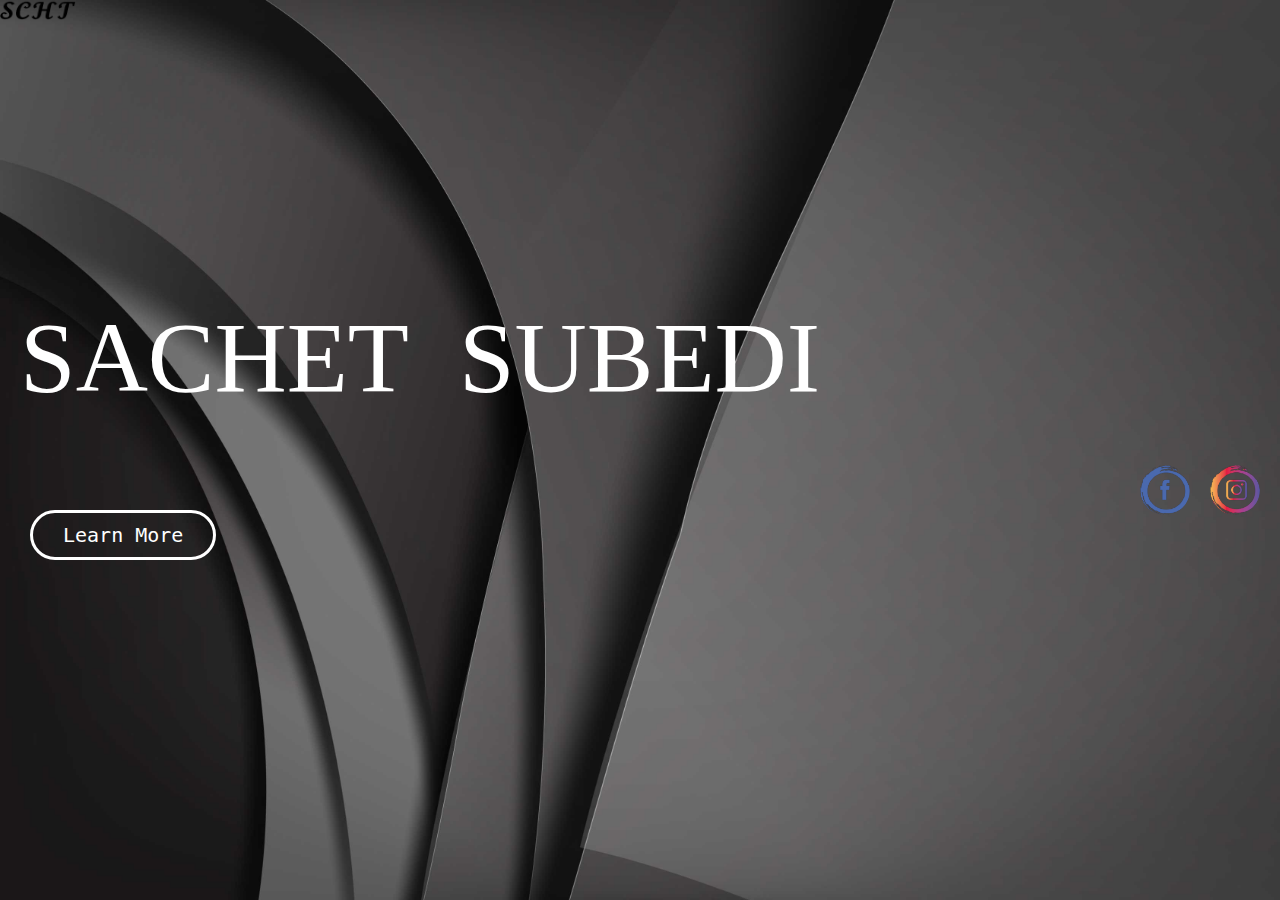
<file: index.html>
﻿<!DOCTYPE html>
<html lang="en">
<head>
    <meta charset="UTF-8">
    <meta http-equiv="X-UA-Compatible" content="IE=edge">
    <meta name="viewport" content="width=device-width, initial-scale=1.0">
    <title>nothing</title>
    <link rel="stylesheet" href="style.css">
</head>
<body>
    <div class="main">
        <div class="logo">
            <img src="image/name.png" alt="SCHT" />
        </div>

        <div class="name">
            <div class="collection">
                <div class="aniname1">S</div>
                <div class="aniname2">A</div>
                <div class="aniname3">C</div>
                <div class="aniname4">H</div>
                <div class="aniname5">E</div>
                <div class="aniname6">T&ensp;</div>
                <div class="aniname7">S</div>
                <div class="aniname8">U</div>
                <div class="aniname9">B</div>
                <div class="aniname10">E</div>
                <div class="aniname11">D</div>
                <div class="aniname12">I </div>
            </div>
        </div>
        <div class="learn">
            <button class="learnmore_bt" onclick="window.location.href='learnmore.html'">Learn More</button>
            <div class="sidepanel">
                <div class="face">
                    <a href="https://www.facebook.com/profile.php?id=100010031222014"><img src="image/face.png" /></a>
                </div>
                <div class="insta">
                    <a href="https://www.instagram.com/_sachet_subedi_/"> <img src="image/insta.png" /></a>
                </div>
            </div>
        </div>
    </div>
</body>
</html>
</file>
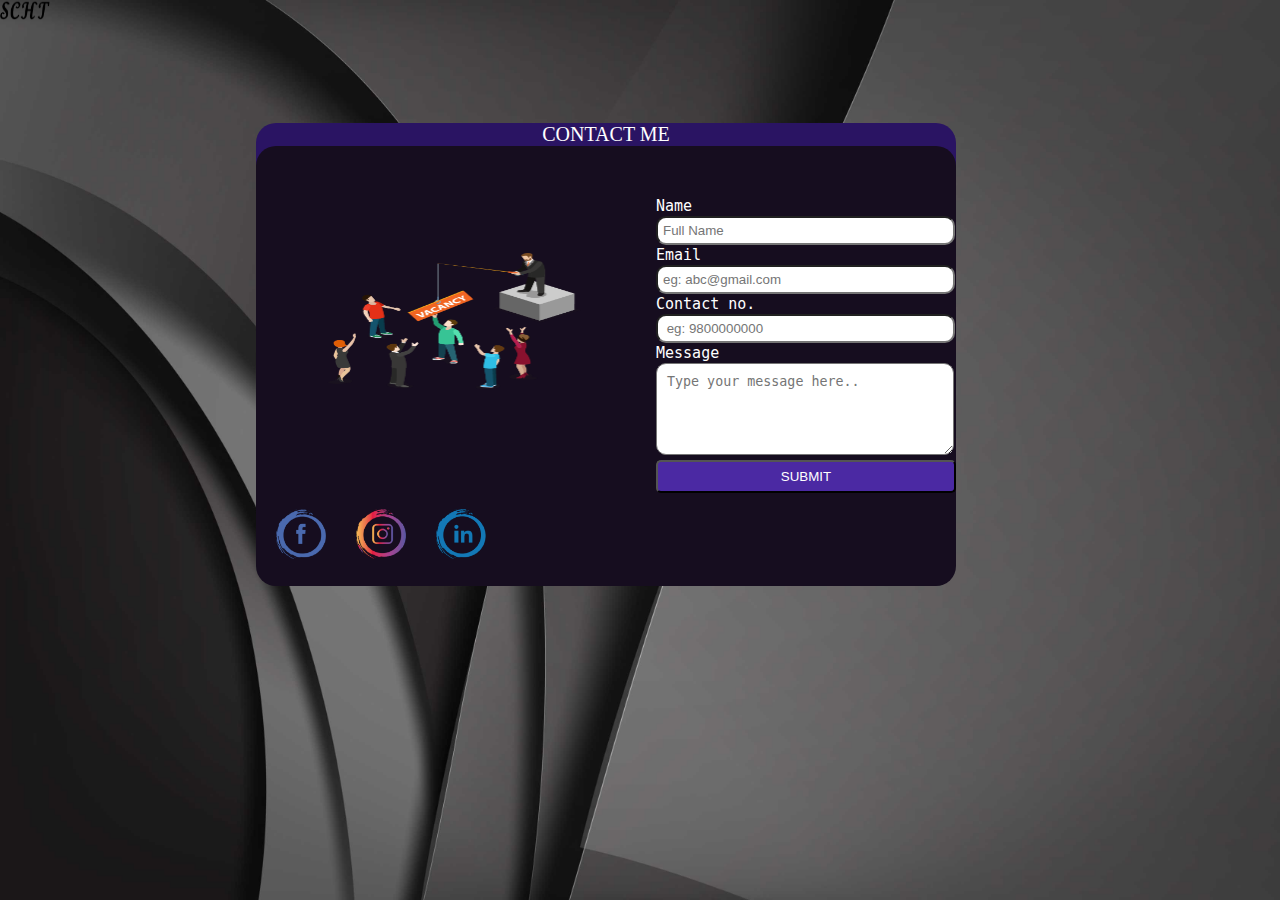
<file: contact.html>
﻿<!DOCTYPE html>
<html lang="en">
<head>
    <meta charset="UTF-8">
    <meta http-equiv="X-UA-Compatible" content="IE=edge">
    <meta name="viewport" content="width=device-width, initial-scale=1.0">
    <title>Contact</title>
    <link rel="stylesheet" href="Style2.css">
</head>
<body>
    <div class="main">
        <img src="image/name.png" alt="logo" />
       <div class="container">
           <div class="contain">
              <div class="h_contact">
                  CONTACT ME
              </div>
              <div class="rest">
                  <form action="https://formsubmit.co/sachetsubedi00@gmail.com" method="POST">
                      <div class="form_box">
                          Name<br /><input name="Name" type="text" placeholder="Full Name" required /><br />
                          Email<br /><input name="Email" type="email" placeholder="eg: abc@gmail.com" required /><br />
                          Contact no.<br /><input name="Contact" type="number" placeholder=" eg: 9800000000" required /><br />
                          Message<br /><textarea name="Message" class="message" placeholder="Type your message here.."></textarea>
                          <div class="sub_bt"><button type="submit"> SUBMIT</button></div>

                      </div>
                  </form>

                  <div class="hire_img"><img src="image/hire.png" alt=":)" /></div>
                  <div class="social">
                      <div class="face"><a href="https://www.facebook.com/profile.php?id=100010031222014"><img src="image/face.png" alt="facebook" /></a></div>
                      <div class="insta"><a href="https://www.instagram.com/_sachet_subedi_/"><img src="image/insta.png" /></a></div>
                      <div class="link"><a href="https://www.linkedin.com/in/sachet-subedi-801153256/"><img src="image/link.png" /></a></div>
                  </div>
              </div>
              
             </div>
       </div>
    </div>

</body>
</html>
</file>
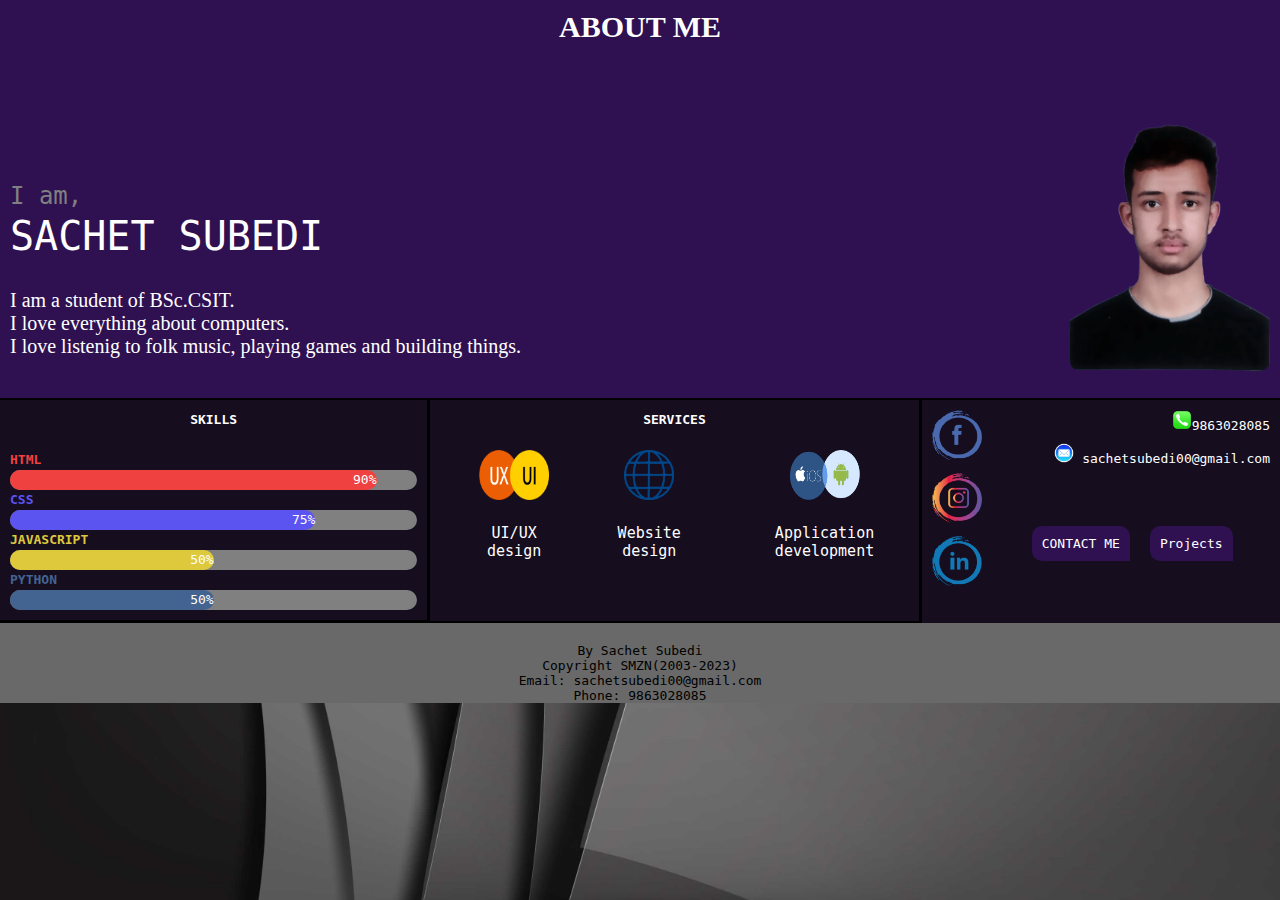
<file: learnmore.html>
﻿<!DOCTYPE html>
<html lang="en">
<head>
    <meta charset="UTF-8">
    <meta http-equiv="X-UA-Compatible" content="IE=edge">
    <meta name="viewport" content="width=device-width, initial-scale=1.0">
    <title>nothing</title>
    <link rel="stylesheet" href="style.css">
</head>
<body>
    <div class="main">
        <div class="main_learnmore">
            <div class="abo">
                <b>  ABOUT ME</b>
            </div>
            <div class="pic_dis">
                <!-- pic and discription side by side-->
                <div class="photo">
                    <img src="image/psphoto.png" alt="photo" />
                </div>
                <div class="hii">
                    <br />
                    <span class="i">I am, <br /></span>SACHET SUBEDI<br />
                    <div class="def">
                        I am a student of BSc.CSIT.<br />
                        I love everything about computers. <br />I love listenig to folk music, playing games and building things.
                    </div>
                </div>
                <!--  Skills table-->
                <div class="for_flex">
                    <div class="skills_container">
                        <h4>SKILLS</h4><br />
                        <span class="h_html"><b>HTML</b></span>
                        <div class="contain_box">

                            <div class="html"> 90%</div>
                        </div>
                        <span class="h_css"><b>CSS</b></span>
                        <div class="contain_box">

                            <div class="css"> 75%</div>
                        </div>
                        <span class="h_js"><b>JAVASCRIPT</b></span>
                        <div class="contain_box">

                            <div class="js"> 50%</div>
                        </div>
                        <span class="h_py"><b>PYTHON</b></span>
                        <div class="contain_box">

                            <div class="py"> 50%</div>
                        </div>

                    </div>
                    <!--services table-->

                    <div class="service_container">
                        <h4><b>SERVICES</b></h4>
                        <div class="serv_things">
                            <div class="uiimg"><img src="image/ui.png"> <br />UI/UX design</div>
                            <div class="webimg"><img src="image/web.png"><br />Website design</div>
                            <div class="appimg"><img src="image/app.png" /><br />Application development</div>
                        </div>
                    </div>
                    <!--contact container-->
                    <div class="contact_container">
                        <div class="f_i">
                            <div class="face2">
                                <a href="https://www.facebook.com/profile.php?id=100010031222014" rel="facebook"><img src="image/face.png" alt="facebook" /></a>
                            </div>
                            <div class="insta2">
                                <a href="https://www.instagram.com/_sachet_subedi_/" rel="instagram"> <img src="image/insta.png" alt="instagram" /></a>
                            </div>
                            <div class="link2">
                                <a href="https://www.linkedin.com/in/sachet-subedi-801153256/" rel="linkdin"> <img src="image/link.png" alt="linkdin" /></a>
                            </div>
                        </div>
                        <div no_email>
                            <div class="c_img"><a href="" rel="contact "> <img src="image/phone.png" alt="contact" />9863028085</a></div>
                            <div class="email_img"><a href="" rel="email"> <img src="image/email.png" alt="email" /> sachetsubedi00@gmail.com</a></div>
                        </div>
                        <div class="contact_bt">
                            <a href="contact.html"> CONTACT ME</a>
                        </div>
                        <div class="project_bt">
                            <a href=""> Projects</a>
                        </div>
                    </div>
                </div>
            </div>
            <div class="footer">
                By Sachet Subedi<br />
                Copyright SMZN(2003-2023)<br />
                Email: sachetsubedi00@gmail.com<br />
                Phone: 9863028085
            </div>
        </div>
    </div>   
</body>
</html>
</file>
<file: style.css>
﻿* {
    padding: 0px;
    margin: 0px;
}

.main {
    background-image: url(image/bg.jpg);
    min-height: 100vh;
    font-family: monospace;
    background-size: cover;
    padding: 0px;
    margin: 0px;
}

.main_learnmore {
    background-color: rgb(47, 17, 82);
    color: white;
}

.learn button {
    color: white;
    cursor: pointer;
}

.learnmore_bt {
    border: 3px solid white;
    border-radius: 50px;
    margin: 95px 0px 0px 30px;
    padding: 10px 30px 10px 30px;
    text-align: center;
    font-size: 20px;
    width: fit-content;
    font-family: monospace;
    background-color: transparent;
    animation: border_ani 5s ease-in-out infinite;
}

    .learnmore_bt a {
        text-decoration: none;
        color: white;
    }

    .learnmore_bt:hover {
        background-color: rgb(116, 74, 232);
        transition: ease-in-out 0.25s;
        border: 3px solid rgb(116, 74, 232);
        color: white;
        transform: translateX(10px);
        animation: none;
    }

@keyframes border_ani {
    0% {
        border: 3px solid rgb( 45, 235, 35);
    }

    1% {
        border: 3px solid rgb( 32, 230, 45);
    }

    2% {
        border: 3px solid rgb( 32, 230, 62);
    }

    4% {
        border: 3px solid rgb( 32, 230, 78);
    }

    6% {
        border: 3px solid rgb( 32, 230, 95);
    }

    8% {
        border: 3px solid rgb( 32, 230, 95);
    }

    9% {
        border: 3px solid rgb( 32, 230, 141);
    }

    10% {
        border: 3px solid rgb( 32, 230, 157);
    }

    12% {
        border: 3px solid rgb( 32, 230, 171);
    }

    14% {
        border: 3px solid rgb( 32, 230, 187);
    }

    16% {
        border: 3px solid rgb( 32, 230, 200);
    }

    18% {
        border: 3px solid rgb( 32, 230, 223);
    }

    20% {
        border: 3px solid rgb( 32, 217, 230);
    }

    21% {
        border: 3px solid rgb( 32, 197, 230);
    }

    23% {
        border: 3px solid rgb( 32, 174, 230);
    }

    25% {
        border: 3px solid rgb( 32, 161, 230);
    }

    27% {
        border: 3px solid rgb( 32, 144, 230);
    }

    29% {
        border: 3px solid rgb( 32, 128, 230);
    }

    30% {
        border: 3px solid rgb( 32, 111, 230);
    }

    32% {
        border: 3px solid rgb( 32, 101, 230);
    }

    34% {
        border: 3px solid rgb( 32, 88, 230);
    }

    36% {
        border: 3px solid rgb( 32, 65, 230);
    }

    38% {
        border: 3px solid rgb( 32, 32, 230);
    }

    39% {
        border: 3px solid rgb( 45, 32, 230);
    }

    40% {
        border: 3px solid rgb( 88, 32, 230);
    }

    42% {
        border: 3px solid rgb( 105, 32, 230);
    }

    44% {
        border: 3px solid rgb( 131, 32, 230);
    }

    46% {
        border: 3px solid rgb( 131, 32, 230);
    }

    48% {
        border: 3px solid rgb( 141, 32, 230);
    }

    50% {
        border: 3px solid rgb( 141, 32, 230);
    }

    52% {
        border: 3px solid rgb( 131, 32, 230);
    }

    54% {
        border: 3px solid rgb( 131, 32, 230);
    }

    56% {
        border: 3px solid rgb( 105, 32, 230);
    }

    58% {
        border: 3px solid rgb( 88, 32, 230);
    }

    60% {
        border: 3px solid rgb( 45, 32, 230);
    }

    70% {
        border: 3px solid rgb( 32, 32, 230);
    }

    72% {
        border: 3px solid rgb( 32, 65, 230);
    }

    73% {
        border: 3px solid rgb( 32, 88, 230);
    }

    74% {
        border: 3px solid rgb( 32, 101, 230);
    }

    76% {
        border: 3px solid rgb( 32, 111, 230);
    }

    80% {
        border: 3px solid rgb( 32, 128, 230);
    }

    81% {
        border: 3px solid rgb( 32, 144, 230);
    }

    84% {
        border: 3px solid rgb( 32, 161, 230);
    }

    85% {
        border: 3px solid rgb( 32, 174, 230);
    }

    86% {
        border: 3px solid rgb( 32, 197, 230);
    }

    87% {
        border: 3px solid rgb( 32, 217, 230);
    }

    88% {
        border: 3px solid rgb( 32, 230, 223);
    }

    89% {
        border: 3px solid rgb( 32, 230, 200);
    }

    92% {
        border: 3px solid rgb( 32, 230, 187);
    }

    94% {
        border: 3px solid rgb( 32, 230, 171);
    }

    90% {
        border: 3px solid rgb( 32, 230, 157);
    }

    92% {
        border: 3px solid rgb( 32, 230, 141);
    }


    93% {
        border: 3px solid rgb( 32, 230, 95);
    }

    94% {
        border: 3px solid rgb( 32, 230, 95);
    }

    96% {
        border: 3px solid rgb( 32, 230, 78);
    }

    97% {
        border: 3px solid rgb( 32, 230, 62);
    }

    99% {
        border: 3px solid rgb( 32, 230, 45);
    }

    100% {
        border: 3px solid rgb( 45, 235, 35);
    }
}

@keyframes color_ani {
    0% {
        color: rgb( 45, 235, 35);
    }

    1% {
        color: rgb( 32, 230, 45);
    }

    2% {
        color: rgb( 32, 230, 62);
    }

    4% {
        color: rgb( 32, 230, 78);
    }

    6% {
        color: rgb( 32, 230, 95);
    }

    8% {
        color: rgb( 32, 230, 95);
    }

    9% {
        color: rgb( 32, 230, 141);
    }

    10% {
        color: rgb( 32, 230, 157);
    }

    12% {
        color: rgb( 32, 230, 171);
    }

    14% {
        color: rgb( 32, 230, 187);
    }

    16% {
        color: rgb( 32, 230, 200);
    }

    18% {
        color: rgb( 32, 230, 223);
    }

    20% {
        color: rgb( 32, 217, 230);
    }

    21% {
        color: rgb( 32, 197, 230);
    }

    23% {
        color: rgb( 32, 174, 230);
    }

    25% {
        color: rgb( 32, 161, 230);
    }

    27% {
        color: rgb( 32, 144, 230);
    }

    29% {
        color: rgb( 32, 128, 230);
    }

    30% {
        color: rgb( 32, 111, 230);
    }

    32% {
        color: rgb( 32, 101, 230);
    }

    34% {
        color: rgb( 32, 88, 230);
    }

    36% {
        color: rgb( 32, 65, 230);
    }

    38% {
        color: rgb( 32, 32, 230);
    }

    39% {
        color: rgb( 45, 32, 230);
    }

    40% {
        color: rgb( 88, 32, 230);
    }

    42% {
        color: rgb( 105, 32, 230);
    }

    44% {
        color: rgb( 131, 32, 230);
    }

    46% {
        color: rgb( 131, 32, 230);
    }

    48% {
        color: rgb( 141, 32, 230);
    }

    50% {
        color: rgb( 141, 32, 230);
    }

    52% {
        color: rgb( 131, 32, 230);
    }

    54% {
        color: rgb( 131, 32, 230);
    }

    56% {
        color: rgb( 105, 32, 230);
    }

    58% {
        color: rgb( 88, 32, 230);
    }

    60% {
        color: rgb( 45, 32, 230);
    }

    70% {
        color: rgb( 32, 32, 230);
    }

    72% {
        color: rgb( 32, 65, 230);
    }

    73% {
        color: rgb( 32, 88, 230);
    }

    74% {
        color: rgb( 32, 101, 230);
    }

    76% {
        color: rgb( 32, 111, 230);
    }

    80% {
        color: rgb( 32, 128, 230);
    }

    81% {
        color: rgb( 32, 144, 230);
    }

    84% {
        color: rgb( 32, 161, 230);
    }

    85% {
        color: rgb( 32, 174, 230);
    }

    86% {
        color: rgb( 32, 197, 230);
    }

    87% {
        color: rgb( 32, 217, 230);
    }

    88% {
        color: rgb( 32, 230, 223);
    }

    89% {
        color: rgb( 32, 230, 200);
    }

    92% {
        color: rgb( 32, 230, 187);
    }

    94% {
        color: rgb( 32, 230, 171);
    }

    90% {
        color: rgb( 32, 230, 157);
    }

    92% {
        color: rgb( 32, 230, 141);
    }


    93% {
        color: rgb( 32, 230, 95);
    }

    94% {
        color: rgb( 32, 230, 95);
    }

    96% {
        color: rgb( 32, 230, 78);
    }

    97% {
        color: rgb( 32, 230, 62);
    }

    99% {
        color: rgb( 32, 230, 45);
    }

    100% {
        color: rgb( 45, 235, 35);
    }
}


.name {
    font-size: 100px;
    color: white;
    font-family: 'Colonna MT';
    text-align: center;
    width: fit-content;
    cursor: pointer;
    padding: 300px 0px 0px 20px;
}

.logo img {
    float: left;
    height: 30px;
    padding: 0px;
    margin: 0px;
}

.logo img {
    float: left;
    height: 20px;
}

.sidepanel {
    float: right;
    margin: 50px 20px 0px 20px;
    display: flex;
    gap: 20px;
}

    .sidepanel a img {
        height: 50px;
        width: 50px;
        border-radius: 50px;
    }

.insta {
    float: right;
}

.sidepanel a img:hover {
    transform: translateY(-10px);
    transition: ease-in-out 0.25s;
}

.collection {
    display: flex;
    position: relative;
}
/*   animation*/
.aniname1 {
    position: relative;
    animation: animation1 1s infinite;
    animation-iteration-count: 2;
}

.aniname2 {
    position: relative;
    animation: animation1 1s infinite;
    animation-delay: 0.1s;
    animation-iteration-count: 2;
}

.aniname3 {
    position: relative;
    animation: animation1 1s infinite;
    animation-delay: 0.2s;
    animation-iteration-count: 2;
}

.aniname4 {
    position: relative;
    animation: animation1 1s infinite;
    animation-delay: 0.3s;
    animation-iteration-count: 2;
}

.aniname5 {
    position: relative;
    animation: animation1 1s infinite;
    animation-delay: 0.4s;
    animation-iteration-count: 2;
}

.aniname6 {
    position: relative;
    animation: animation1 1s infinite;
    animation-delay: 0.5s;
    animation-iteration-count: 2;
}

.aniname7 {
    position: relative;
    animation: animation1 1s infinite;
    animation-delay: 0.6s;
    animation-iteration-count: 2;
}

.aniname8 {
    position: relative;
    animation: animation1 1s infinite;
    animation-delay: 0.7s;
    animation-iteration-count: 2;
}

.aniname9 {
    position: relative;
    animation: animation1 1s infinite;
    animation-delay: 0.8s;
    animation-iteration-count: 2;
}

.aniname10 {
    position: relative;
    animation: animation1 1s infinite;
    animation-delay: 0.9s;
    animation-iteration-count: 2;
}

.aniname11 {
    position: relative;
    animation: animation1 1s infinite;
    animation-delay: 1s;
    animation-iteration-count: 2;
}

.aniname12 {
    position: relative;
    animation: animation1 1s infinite;
    animation-delay: 1.1s;
    animation-iteration-count: 2;
}

/*   animation */
@keyframes animation1 {
    0% {
        transform: translateY(0px);
    }

    80% {
        transform: translateY(-50px);
        transition: transform;
    }

    100% {
        transform: translateY(0px);
        transition: transform;
    }
}

@keyframes ani2 {
    0% {
        width: 0%;
    }

    50% {
        width: 100%;
    }

    100% {
        width: 0%;
    }
}

.aniname:hover {
    transform: translateY(-10px);
    transition: ease-in-out 0.25s;
}

.container {
    border: 3px solid white;
    border-radius: 10px;
    margin: 40px;
    height: auto;
    background-color: rgb(255, 250, 208);
    font-family: 'Comic Sans MS';
    padding: 0px;
}

.abo {
    text-decoration: none;
    font-size: 30px;
    font-family: monospace;
    padding: 10px;
    text-align: center;
    font-family: 'Comic Sans MS';
}

.photo img {
    height: 250px;
    float: right;
    border-radius: 10px;
    margin: 0px 10px 0px 0px;
}


.hii {
    color: white;
    margin: 67px 0px 0px 10px;
    font-size: 40px;
}

.i {
    color: grey;
    font-size: 24px;
}

.def {
    margin: 30px 0px 20px 0px;
    font-size: 20px;
    font-family: 'Comic Sans MS';
}

.skills_container {
    background-color: rgb(22, 13, 31);
    margin: 20px 0px 0px 0px;
    border-bottom: 3px solid black;
    border-right: 3px solid black;
    border-top: 2px solid black;
    padding: 10px;
    line-height: 20px;
    width: 33.30%;
}

    .skills_container h4 {
        text-decoration: none;
        text-align: center;
        color: white;
    }

.contain_box {
    background-color: grey;
    width: 100%;
    border-radius: 20px;
}

.html {
    background-color: rgb(240, 65, 65);
    color: white;
    width: 90%;
    text-align: right;
    animation: ani_html 3s ease-in-out forwards;
    animation-delay: 0.25s;
    border-radius: 10px;
}

@keyframes ani_html {
    0% {
        width: 0%;
    }

    100% {
        width: 90%;
    }
}

@keyframes ani_css {
    0% {
        width: 0%;
    }

    100% {
        width: 75%;
    }
}

@keyframes ani_js {
    0% {
        width: 0%;
    }

    100% {
        width: 50%;
    }
}

@keyframes ani_py {
    0% {
        width: 0%;
    }

    100% {
        width: 50%;
    }
}

.css {
    background-color: rgb(92, 84, 240);
    color: white;
    width: 75%;
    text-align: right;
    border-radius: 10px;
    animation: ani_css 3s ease-in-out forwards;
    animation-delay: 0.25s;
}

.js {
    background-color: rgb(222, 200, 60);
    color: white;
    width: 50%;
    text-align: right;
    border-radius: 10px;
    animation: ani_js 3s ease-in-out forwards;
    animation-delay: 0.25s;
}

.py {
    background-color: rgb(67, 100, 145);
    color: white;
    width: 50%;
    text-align: right;
    border-radius: 10px;
    animation: ani_py 3s ease-in-out forwards;
    animation-delay: 0.25s;
}

.service_container {
    background-color: rgb(22, 13, 31);
    height: auto;
    border-radius: 0px;
    padding: 10px;
    border-bottom: 2px solid black;
    width: 38.30%;
    margin: 20px 0px 0px 0px;
    border-right: 3px solid black;
    border-top: 2px solid black;
}

    .service_container h4 {
        text-decoration: none;
        line-height: 20px;
        text-align: center;
        padding: 0px 0px 10px 0px;
        color: white;
    }

.serv_things {
    display: flex;
    margin: 10px 0px 0px 10px;
    font-size: 15px;
    text-align: center;
    color: white;
}

    .serv_things img {
        height: 50px;
        width: 50px;
        margin: 0px 0px 20px 0px;
    }

.uiimg {
    margin: 0px 20px 0px 20px;
}

    .uiimg img {
        width: 70px;
    }

.webimg {
    margin: 0px 40px 0px 20px;
}

.appimg img {
    width: 70px;
}

.h_html {
    color: rgb(240, 65, 65);
}

.h_css {
    color: rgb(92, 84, 240);
}

.h_js {
    color: rgb(222, 200, 60);
}

.h_py {
    color: rgb(67, 100, 145);
}

.contact_container {
    height: auto;
    background-color: rgb(22, 13, 31);
    padding: 10px 0px 0px 0px;
    width: 29.30%;
    margin: 20px 0px 0px 0px;
    border-top: 2px solid black;
}

.face2 img, .insta2 img, .link2 img {
    height: 50px;
    width: 50px;
    margin: 0px 0px 10px 0px;
}

    .face2 img:hover, .insta2 img:hover, .link2 img:hover {
        transform: translateX(10px);
        transition: ease-in-out 0.25s;
    }

.f_i {
    padding: 0px 0px 0px 10px;
    width: 100px;
    float: left;
}

.no_email {
    margin: 0px 0px 0px 500px;
}

    .no_email a {
        text-decoration: none;
        text-align: right;
        color: white;
    }

.c_img, .email_img {
    margin: 0px 0px 10px 0px;
    text-align: right;
    padding: 0px 10px 0px 0px;
}

    .c_img a, .email_img a {
        text-decoration: none;
        color: white;
    }

        .c_img a img, .email_img a img {
            height: 20px;
            width: 20px;
        }

.contact_bt {
    text-align: right;
    padding: 10px;
    background-color: rgb(47, 17, 82);
    border-radius: 10px 10px 0px 10px;
    float: left;
    margin: 50px 0px 0px 0px;
}

    .contact_bt a {
        text-decoration: none;
        color: white;
    }

    .contact_bt:hover {
        background-color: black;
        transition: ease-in-out 0.25s;
        transform: translateX(-10px);
    }

.project_bt {
    text-align: right;
    padding: 10px;
    background-color: rgb(47, 17, 82);
    border-radius: 10px 10px 0px 10px;
    float: left;
    margin: 50px 0px 0px 20px;
}

    .project_bt a {
        text-decoration: none;
        color: white;
    }

    .project_bt:hover {
        background-color: black;
        transition: ease-in-out 0.25s;
        transform: translateX(-10px);
    }

.for_flex {
    display: flex;
}

.footer {
    background-color: dimgrey;
    color: black;
    text-align: center;
    padding: 20px 0px 0px 0px;
}









@media (max-width: 600px) {
    * {
        padding: 0px;
        margin: 0px;
    }

    .main {
        background-image: url(image/bg.jpg);
        min-height: 100vh;
        font-family: monospace;
        background-size: cover;
        width: 100%;
        margin: 0px;
        padding: 0px;
    }

    .main_learnmore {
        background-color: rgb(47, 17, 82);
        color: white;
    }


    .learnmore_bt {
        border: 3px solid white;
        border-radius: 50px;
        width: 200px;
        color: white;
        margin: 50px 0px 0px 80px;
        padding: 10px 30px 10px 30px;
        float: left;
        text-align: center;
        font-size: 20px;
        background-color: transparent;
    }


    .name {
        font-size: 45px;
        color: white;
        font-family: 'Colonna MT';
        text-align: center;
        margin-top: 300px;
        width: fit-content;
        float: left;
        padding: 0px 0px 0px 30px;
    }

    .logo img {
        float: left;
        height: 20px;
    }

    .sidepanel {
        float: right;
        margin: 10em 1em 0px 20px;
        display: flex;
        gap: 20px;
    }

        .sidepanel a img {
            height: 50px;
            width: 50px;
            border-radius: 10px;
        }

    .insta {
        float: right;
    }





    .container {
        border: 3px solid white;
        border-radius: 10px;
        margin: 0px;
        height: auto;
        background-color: rgb(255, 250, 208);
        font-family: 'Comic Sans MS';
        padding: 0px;
    }

    .abo {
        text-decoration: none;
        font-size: 15px;
        font-family: 'Comic Sans MS';
        padding: 10px;
        text-align: center;
    }

    .photo img {
        height: 100px;
        float: right;
        border-radius: 10px;
        margin: 0px 10px 0px 0px;
    }


    .hii {
        color: white;
        margin: 10px 0px 0px 10px;
        font-size: 20px;
    }

    .i {
        color: grey;
        font-size: 12px;
    }

    .def {
        margin: 30px 0px 0px 0px;
        font-size: 15px;
    }

    .skills_container {
        background-color: rgb(22, 13, 31);
        margin: 20px 0px 0px 0px;
        border-bottom: 3px solid black;
        border-top: 2px solid black;
        padding: 10px;
        line-height: 20px;
        width: auto;
        height: auto;
    }

        .skills_container h4 {
            text-decoration: none;
            text-align: center;
            color: white;
        }

    .contain_box {
        background-color: grey;
        width: 100%;
        border-radius: 20px;
    }

    .html {
        background-color: rgb(240, 65, 65);
        color: white;
        width: 90%;
        text-align: right;
    }

    .css {
        background-color: rgb(92, 84, 240);
        color: white;
        width: 75%;
        text-align: right;
    }

    .js {
        background-color: rgb(222, 200, 60);
        color: white;
        width: 50%;
        text-align: right;
    }

    .py {
        background-color: rgb(67, 100, 145);
        color: white;
        width: 50%;
        text-align: right;
    }

    .service_container {
        background-color: rgb(22, 13, 31);
        height: 170px;
        border-radius: 0px;
        padding: 10px;
        border-bottom: 2px solid black;
        width: auto;
        margin: 0px 0px 0px 0px;
    }

        .service_container h4 {
            text-decoration: none;
            line-height: 20px;
            text-align: center;
            padding: 0px 0px 10px 0px;
            color: white;
        }

    .serv_things {
        display: flex;
        margin: 30px 0px 0px 10px;
        font-size: 15px;
        text-align: center;
        color: white;
    }

        .serv_things img {
            height: 50px;
            width: 50px;
            margin: 0px 0px 20px 0px;
        }

    .uiimg {
        margin: 0px 20px 0px 0px;
    }

        .uiimg img {
            width: 70px;
        }

    .appimg {
        margin-left: 0px;
    }

        .appimg img {
            width: 70px;
        }

    .h_html {
        color: rgb(240, 65, 65);
    }

    .h_css {
        color: rgb(92, 84, 240);
    }

    .h_js {
        color: rgb(222, 200, 60);
    }

    .h_py {
        color: rgb(67, 100, 145);
    }

    .contact_container {
        height: 180px;
        background-color: rgb(22, 13, 31);
        padding: 10px 0px 0px 0px;
        width: auto;
        margin: 0px 0px 0px 0px;
    }

    .face2 img, .insta2 img, .link2 img {
        height: 50px;
        width: 50px;
    }

    .f_i {
        padding: 0px 0px 0px 10px;
        width: 100px;
        float: left;
    }

    .no_email {
        margin: 0px 0px 0px 500px;
    }

        .no_email a {
            text-decoration: none;
            text-align: right;
            color: white;
        }

    .c_img, .email_img {
        margin: 0px 0px 10px 0px;
        text-align: right;
        padding: 0px 10px 0px 0px;
    }

        .c_img a, .email_img a {
            text-decoration: none;
            color: white;
        }

            .c_img a img, .email_img a img {
                height: 20px;
                width: 20px;
            }

    .contact_bt {
        text-align: right;
        padding: 10px;
        background-color: rgb(47, 17, 82);
        border-radius: 10px 10px 0px 10px;
        float: right;
        margin: 50px 50px 0px 0px;
    }

        .contact_bt a {
            text-decoration: none;
            color: white;
        }

    .for_flex {
        display: block;
    }
}
</file>
<file: Style2.css>
﻿*{
    padding:0px;
    margin:0px;
}
.main {
    background-image: url(image/bg.jpg);
    height: 100vh;
    font-family: monospace;
    background-size: cover;
    border: 0px solid blue;
    background-attachment: fixed;
}
    .main img {
        height:20px;
        width:50px;
    }


.contain {
    margin: 100px 20px 20px 20%;
    border-radius: 20px;
    padding: 0px;
    background-color: rgb(42, 20, 99);
    text-align: center;
    height: 50vh;
    width:700px;
}
.h_contact {
    color: white;
    font-size:20px;
    font-family:'Comic Sans MS';
}

.form_box {
    text-align: left;
    width:300px;
    float: right;
    margin: 50px 0px 0px 0px;
    line-height: 20px;
    font-size:15px;
}


.hire_img img {
    margin-top: 100px;
    height: 150px;
    width: 300px;
}

.rest {
    background-color: rgb(22, 13, 31);
    color: white;
    height: 440px;
    border-radius: 20px;
}

.message {
    width:92%;
    height:70px;
    border-radius: 10px;
    padding: 10px;
}

.form_box input {
    width:95%;
    border-radius: 10px;
    padding: 5px;
}

.sub_bt {
    margin: 0px 0px 0px 0px;
    color: red;
}

    .sub_bt button {
        border-radius: 5px;
        background-color: rgb(75, 41, 163);
        width: 100%;
        padding: 7px;
        color: white;
        cursor: pointer;
    }
.sub_bt button:hover{
    transform:translateX(-10px);
    transition:ease-in-out 0.25s;
}

        .face img, .insta img, .link img {
            margin: 0px 30px 0px 0px;
            height: 50px;
        }

.social {
    display: flex;
    padding: 10px 10px 10px 20px;
    margin: 100px 0px 0px 0px;
}
.face img:hover, .insta img:hover, .link img:hover{
    transform:translateY(-10px);
    transition:ease-in-out 0.25s;
}





@media (max-width: 600px) {
    main {
        background-image: url(image/bg.jpg);
        height: 100vh;
        font-family: monospace;
        background-size: cover;
        border: 0px solid blue;
        background-attachment: fixed;
    }

    .main img {
        height: 20px;
        width: 50px;
    }


    .contain {
        margin: 100px 20px 20px 20px;
        border-radius: 20px;
        padding: 0px;
        background-color: rgb(42, 20, 99);
        text-align: center;
        height: 50vh;
        width:auto;
    }
    .h_contact{
       font-size:15px;
      
       color:white;
    }
    .form_box{
        text-align:left;
        width:fit-content;
        float:right;
        margin:50px 0px 0px 0px;
        line-height:20px;
    }
    .hire_img img{
        margin-top:100px;
        height:100px;
        width:150px;
    }
    .rest {
        background-color: rgb(22, 13, 31);
        color:white;
        height:440px;
        border-radius:20px;
    }
    .message{
        width:auto;
        border-radius:10px;
        padding:10px;
    }
    .form_box input {
        width: auto;
        border-radius: 10px;
        padding: 5px;
    }
    .sub_bt{
        margin:0px 0px 0px 0px;
        color:red;
        
    }
        .sub_bt button{
            border-radius: 5px;
            background-color: rgb(75, 41, 163);
            width:100%;
            padding:7px;
            color:white;
            cursor:pointer;
        }
    .face img, .insta img,.link img{
        margin:0px 30px 0px 0px;
        height:50px;
    }
    .social{
        display:flex;
        padding:10px 10px 10px 20px;
        margin:150px 0px 0px 0px;
    }


}
</file>
